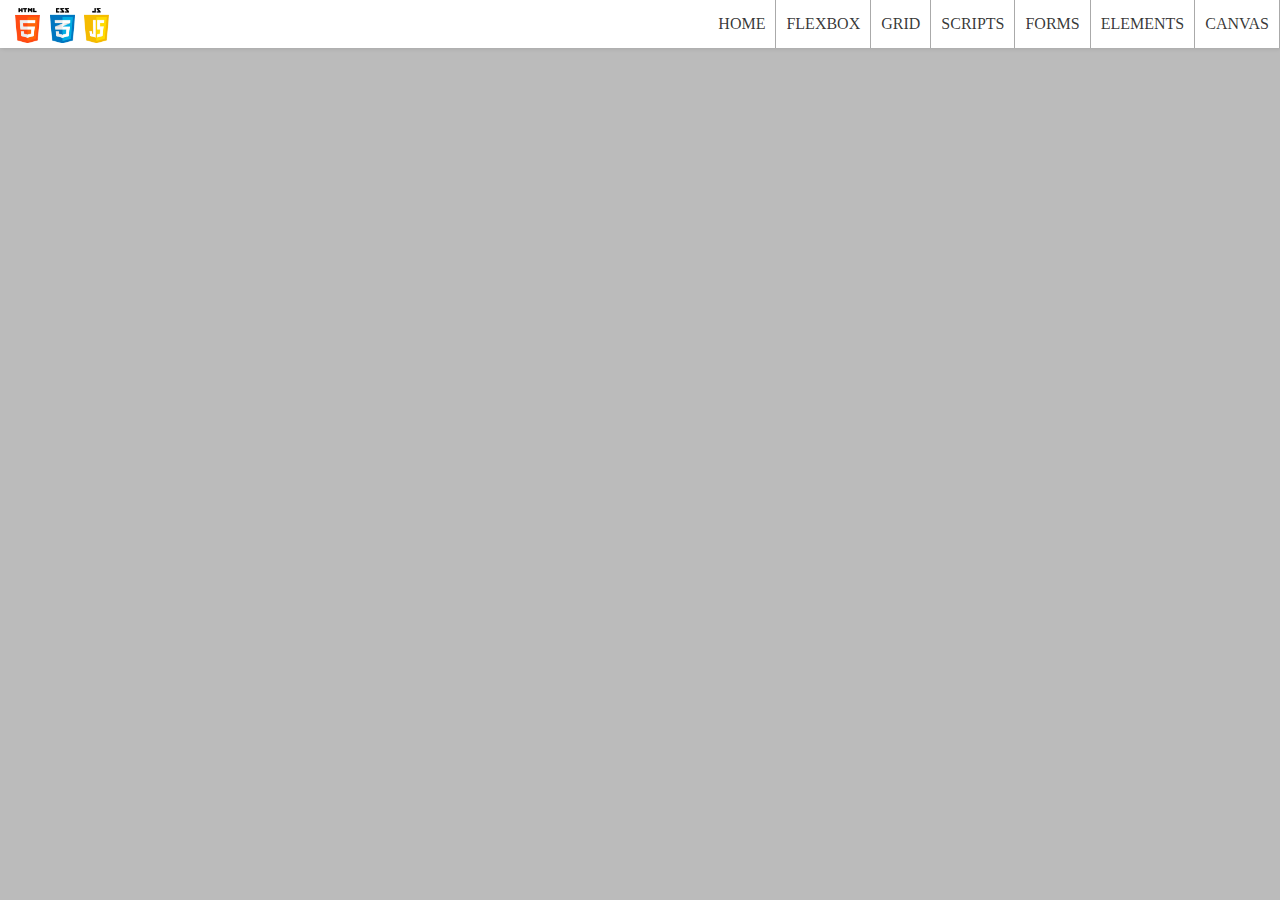
<file: flexbox.html>
<!DOCTYPE html>
<html lang="en">
  <head>
    <meta charset="UTF-8" />
    <meta http-equiv="X-UA-Compatible" content="IE=edge" />
    <meta name="viewport" content="width=device-width, initial-scale=1.0" />
    <link rel="stylesheet" type="text/css" href="./css/home.css?v=1.4" />
    <link rel="stylesheet" type="text/css" href="./flexbox.html" />
    <title>Flexbox</title>
  </head>
  <body>
    <header class="header">
      <a
        href="https://www.w3schools.com/html/default.asp"
        target="_blank"
        class="logo"
        ><img src="./images/HTML.png" alt="html"
      /></a>
      <a href="https://css-tricks.com/" target="_blank" class="logo"
        ><img src="./images/CSS.png" alt="css"
      /></a>
      <a
        href="https://developer.mozilla.org/en-US/"
        target="_blank"
        class="logo"
        ><img src="./images/JAVASCRIPT.png" alt="javascript"
      /></a>
      <input class="menu-btn" type="checkbox" id="menu-btn" />
      <label class="menu-icon" for="menu-btn"
        ><span class="nav-icon"></span
      ></label>
      <ul class="menu">
        <li><a class="menulist" href="./index.html">HOME</a></li>
        <li><a class="menulist" href="./flexbox.html">FLEXBOX</a></li>
        <li><a class="menulist" href="#seventhpage">GRID</a></li>
        <li><a class="menulist" href="./scripts.html">SCRIPTS</a></li>
        <li><a class="menulist" href="./forms.html">FORMS</a></li>
        <li><a class="menulist" href="#fifthpage">ELEMENTS</a></li>
        <li><a class="menulist" href="#ninethpage">CANVAS</a></li>
      </ul>
    </header>
    <!------------js here------------->
    <!-- <script src="#"></script> -->
  </body>
</html>
</file>
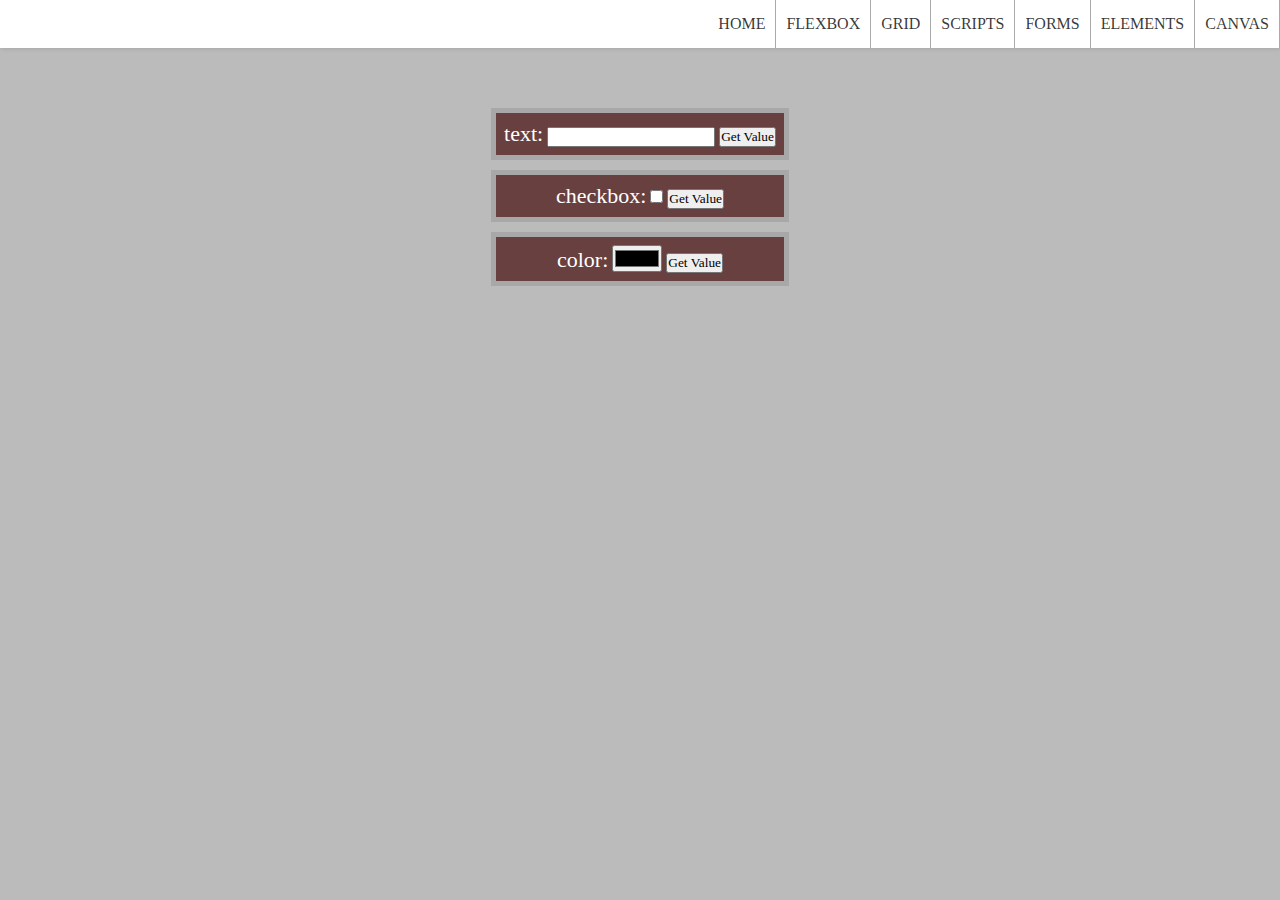
<file: forms.html>
<!DOCTYPE html>
<html lang="en">
  <head>
    <meta charset="UTF-8" />
    <meta http-equiv="X-UA-Compatible" content="IE=edge" />
    <meta name="viewport" content="width=device-width, initial-scale=1.0" />
    <link rel="stylesheet" type="text/css" href="./css/forms.css" />
    <link rel="stylesheet" type="text/css" href="./css/home.css" />
    <title>Forms</title>
  </head>
  <body>
    <header class="header">
      <a href="/" class="logo"></a>
      <input class="menu-btn" type="checkbox" id="menu-btn" />
      <label class="menu-icon" for="menu-btn"
        ><span class="nav-icon"></span
      ></label>
      <ul class="menu">
        <li><a class="menulist" href="./index.html">HOME</a></li>
        <li><a class="menulist" href="#sixthpage">FLEXBOX</a></li>
        <li><a class="menulist" href="#seventhpage">GRID</a></li>
        <li><a class="menulist" href="./scripts.html">SCRIPTS</a></li>
        <li><a class="menulist" href="./forms.html">FORMS</a></li>
        <li><a class="menulist" href="#fifthpage">ELEMENTS</a></li>
        <li><a class="menulist" href="#ninethpage">CANVAS</a></li>
      </ul>
    </header>
    <!-- **********header ends here****** -->

    <section class="forms">
      <!----------html input type text --------->
      <form>
        <label>
          <p>text:</p>
          <input type="text" id="demo" />
        </label>
        <button onclick="getValue()">Get Value</button>
      </form>

      <!-----html input type checkbox------------>
      <form>
        <label>
          <p>checkbox:</p>
          <input type="checkbox" id="demo1" />
        </label>
        <button onclick="getValue1()">Get Value</button>
      </form>

      <!-----html input type color------------>
      <form>
        <label>
          <p>color:</p>
          <input type="color" id="demo2" />
        </label>
        <button onclick="getValue2()">Get Value</button>
      </form>
    </section>
    <!----------js input type text --------->
    <script src="./js/forms.js"></script>
  </body>
</html>
</file>
<file: css/home.css>
* {
  font-family: "Roboto";
  margin: 0;
  padding: 0;
  box-sizing: border-box;
}
/* --------------links for menu---------------- */
a {
  color: rgba(0, 0, 0, 0.795);
}
/* a:link {
  color: rgb(177, 175, 175);
} */
/* a:visited {
  color: rgb(106, 105, 107);
} */
a:focus {
  color: rgb(99, 0, 0);
}
a:hover {
  color: rgb(156, 94, 0);
}
a:active {
  color: rgb(59, 176, 192);
}

body {
  display: flex;
  min-height: 100vh;
  flex-direction: column;
  align-items: center;
  font-family: Arial, Helvetica, sans-serif;
  background-color: #bbb;
}
main {
  flex: 1 0 auto;
  width: 97vw;
  margin-top: 3px;
  background: rgb(73, 18, 18);
  color: rgb(228, 222, 222);
  border-radius: 5px;
  z-index: 999;
  display: flex;
  flex-wrap: wrap;
  justify-content: space-between;
}
article {
  flex: 3;
  margin: 50px 10px 10px 10px;
  background: rgb(185, 130, 130);
  border-radius: 5px;
  display: flex;
  flex-direction: column;
  flex-flow: column wrap;
  align-items: center;
}
.post {
  border: 1px solid rgba(0, 0, 0, 0.295);
  margin: 15px;
  padding: 10px;
  border-radius: 5px;
  box-shadow: 5px 5px 15px rgba(0, 0, 0, 0.2);
  text-align: center;
  transition: all 0.5s ease;
}
.post:hover {
  background: #5e4a4a54;
}
.post p {
  max-width: 55%;
  margin: 0 auto;
}

.post:first-of-type {
  margin-top: 20px;
}

aside {
  flex: 1;
  margin: 50px 10px 10px 10px;
  background: chocolate;
  border-radius: 5px;
  display: flex;
  flex-direction: column;
  align-items: center;
}
aside p {
  margin: 23px;
}
footer {
  width: 97vw;
  margin-top: 2px;
  padding: 10px 10px 0 10px;
  background: rgb(37, 34, 34);
  border-radius: 5px 5px 0 0;
  display: flex;
  flex-direction: column;
}
footer h1 {
  color: rgb(155, 153, 153);
  align-self: center;
}
footer ul {
  list-style: none;
}
.footer-copyright {
  align-self: center;
  background-color: rgb(82, 80, 80);
  border-radius: 5px 5px 0 0;
  position: relative;
  bottom: 0px;
  margin: 0px;
  padding: 2px 5px 2px 5px;
}
.social {
  align-self: flex-end;
  font-size: 1.6rem;
  position: relative;
  bottom: 50px;
}
/* -------------links footer--------------- */
footer ul li {
  margin-bottom: 3px;
}
footer ul li a {
  color: rgb(202, 200, 200);
  margin-bottom: 5px;
  text-decoration: none;
  font-size: 1.1em;
  transition: all 0.3s ease;
}
footer ul li a:hover {
  color: rgb(255, 255, 255);
}
.social a {
  padding: 0 0 0 10px;
  color: rgb(153, 143, 131);
  transition: all 0.4s ease;
}
.social a:hover {
  font-size: 1.8rem;
  color: rgb(218, 207, 195);
}

/*----------------- heading-------------------- */
main h1 {
  background-color: rgb(68, 28, 28);
  position: absolute;
  padding: 0 10px;
  left: 50%;
  transform: translate(-50%, 0);
}
main h1:hover {
  background-color: rgb(136, 74, 74);
}
article h2 {
  padding: 0 5px;

  background-color: rgb(122, 88, 88);
}
aside h3 {
  background: rgba(0, 0, 0, 0.267);
  display: inline-block;
  padding: 0 5px;
}
/* tooltips */
main h1 > .tooltip {
  display: none;
  position: relative;
  left: 1.8rem;
  top: -2px;
  color: rgb(251, 255, 0);
  font-size: 1rem;
}
main h1:hover > .tooltip {
  display: inline-block;
}
/* --------------header section --------------*/
.header {
  background-color: white;
  box-shadow: 1px 1px 4px 0 rgba(0, 0, 0, 0.1);
  /* position: fixed; */
  width: 100%;
  z-index: 3;
}
.header ul {
  margin: 0;
  padding: 0;
  list-style: none;
  overflow: hidden;
  background-color: #fff;
}
.header ul a {
  display: block;
  padding: 10px;
  border-right: 1px solid #aaa;
  text-decoration: none;
}
.header ul a:hover {
  background-color: #ddd;
}
.header .logo {
  float: left;
  display: block;
  font-size: 2em;
}
.header .menu {
  clear: both;
  max-height: 0;
  transition: max-height 0.3s ease-out;
}
.header .menu-icon {
  padding: 15px 15px;
  position: relative;
  float: right;
  cursor: pointer;
}
.header .menu-icon .nav-icon {
  background: #333;
  display: block;
  height: 2px;
  width: 18px;
  position: relative;
  transition: background 0.2s ease-out;
}
.header .menu-icon .nav-icon:before {
  background: #333;
  content: "";
  height: 100%;
  width: 100%;
  display: block;
  position: absolute;
  transition: all 0.2s ease-out;
  top: 5px;
}
.header .menu-icon .nav-icon:after {
  background: #333;
  content: "";
  height: 100%;
  width: 100%;
  display: block;
  position: absolute;
  transition: all 0.2s ease-out;
  top: -5px;
}
.header .menu-btn {
  display: none;
}
.header .menu-btn:checked ~ .menu {
  max-height: 592px;
}
.header .menu-btn:checked ~ .menu-icon .nav-icon {
  background: transparent;
}
.header .menu-btn:checked ~ .menu-icon .nav-icon:before {
  transform: rotate(-45deg);
  top: 0;
}
.header .menu-btn:checked ~ .menu-icon .nav-icon:after {
  transform: rotate(45deg);
  top: 0;
}

/* ------------logo - images------------ */
header img {
  width: 25px;
  position: absolute;
  top: 8px;
  left: 15px;
  transition: all 0.3s ease;
}
header img:hover {
  transform: scale(1.2) translate(7%, 0);
  /* transform: translate(0, 10%); */
}
img[alt="css"] {
  left: 50px;
}
img[alt="javascript"] {
  left: 84px;
}
article img {
  width: 250px;
}

/* -------------@media queries------------ */
@media screen and (max-width: 1024px) {
  main {
    flex-direction: column;
  }
}
@media screen and (max-width: 739px) {
  .header {
    padding: 8px;
  }
  .post p {
    max-width: 80%;
  }
}
@media screen and (min-width: 740px) {
  .header li {
    float: left;
  }
  .header li a {
    padding: 15px 10px;
  }
  .header .menu {
    clear: none;
    float: right;
    max-height: none;
  }
  .header .menu-icon {
    display: none;
  }
}
.clear {
  clear: both;
}
@media screen and (max-width: 400px) {
  main {
    width: 98vw;
  }
  .post p {
    max-width: 90%;
  }
  article img {
    width: 170px;
  }
}
@media screen and (max-width: 300px) {
  footer {
    text-align: center;
    width: 97vw;
    margin-top: 2px;
    padding: 10px 10px 0 10px;
    background: rgb(37, 34, 34);
    border-radius: 5px 5px 0 0;
    display: flex;
    flex-direction: column;
  }
  footer h1 {
    align-self: center;
  }
  footer ul {
    margin: 8px 0;
    list-style: none;
    align-self: center;
  }
  .footer-copyright {
    background-color: rgb(82, 80, 80);
    border-radius: 5px 5px 0 0;
    margin: 10px 0 0 0;
    padding: 2px 5px 2px 5px;
  }
  .social {
    align-self: center;
    font-size: 1.6rem;
    position: relative;
    bottom: 0px;
  }
}
</file>
<file: css/forms.css>
* {
  margin: 0;
  padding: 0;
  box-sizing: border-box;
}

.fixed_anchor {
  text-decoration: none;
  margin: 5px;
  font-size: 1.1em;
}

label p {
  display: inline;
  font-size: 22px;
}
.forms {
  position: relative;
  top: 60px;
}
form {
  background-color: rgb(105, 64, 64);
  color: white;
  text-align: center;
  margin: 0 auto 10px;
  padding: 8px;
  border: 5px solid rgb(168, 168, 168);
}
</file>
